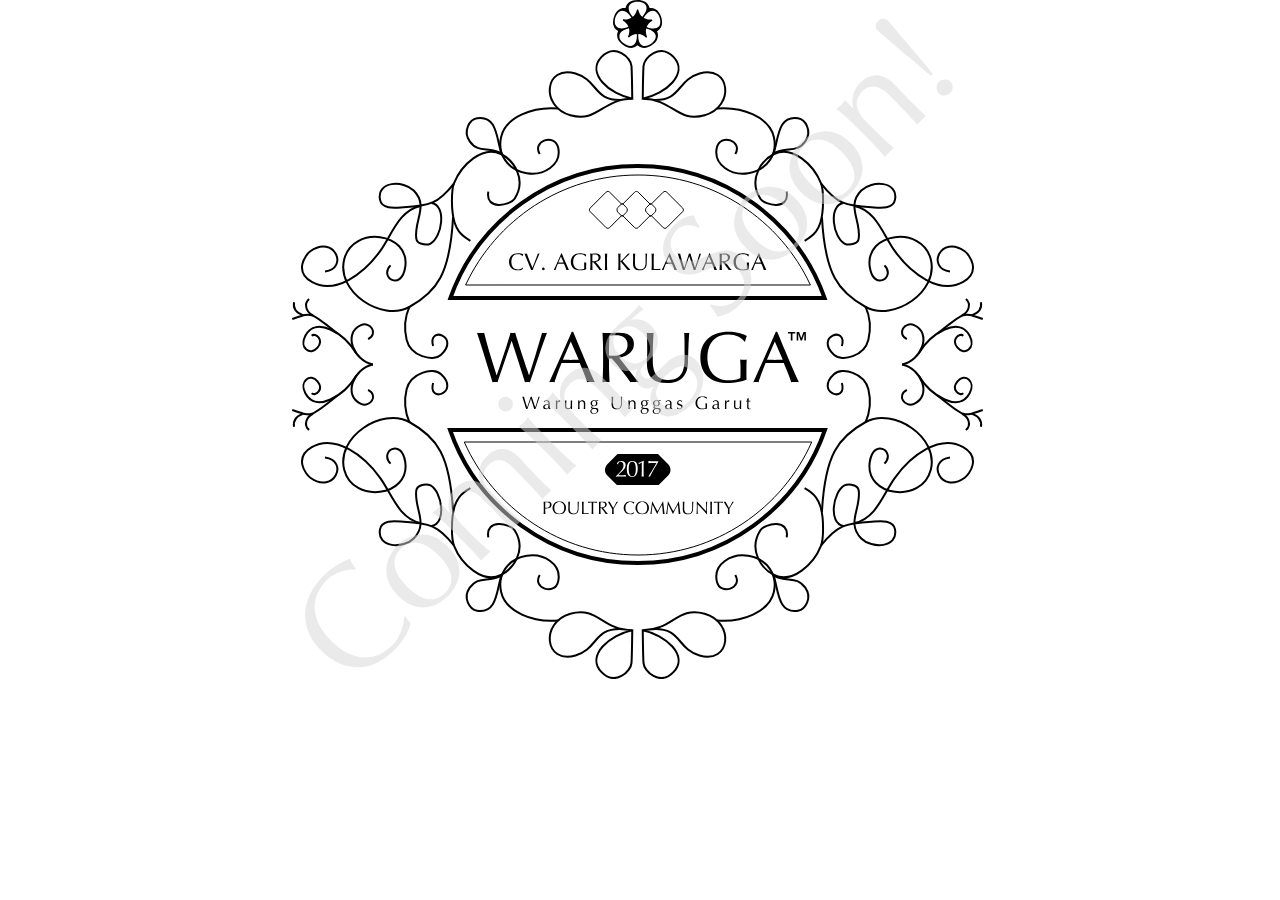
<file: index.html>
<!DOCTYPE html>
<html lang="en">
<head>
	<title>Under Constraction and Coming Soon</title>
	<meta charset="utf-8">
	<meta name="author" content="kulawar.ga">
	<meta name="description" content="Notify Under Constraction and Coming Soon"/>
	<style type="text/css">
		html, body {
			margin: 0;
			padding: 0;
		}
		.logo {
			height: 713px;
			margin: 0 auto;
			width: 699px;
		}
	</style>
</head>
<body>
	<div class="logo"><img src="img/waruga-logo-coming-soon.svg"></div>
</body>
</html>
</file>
